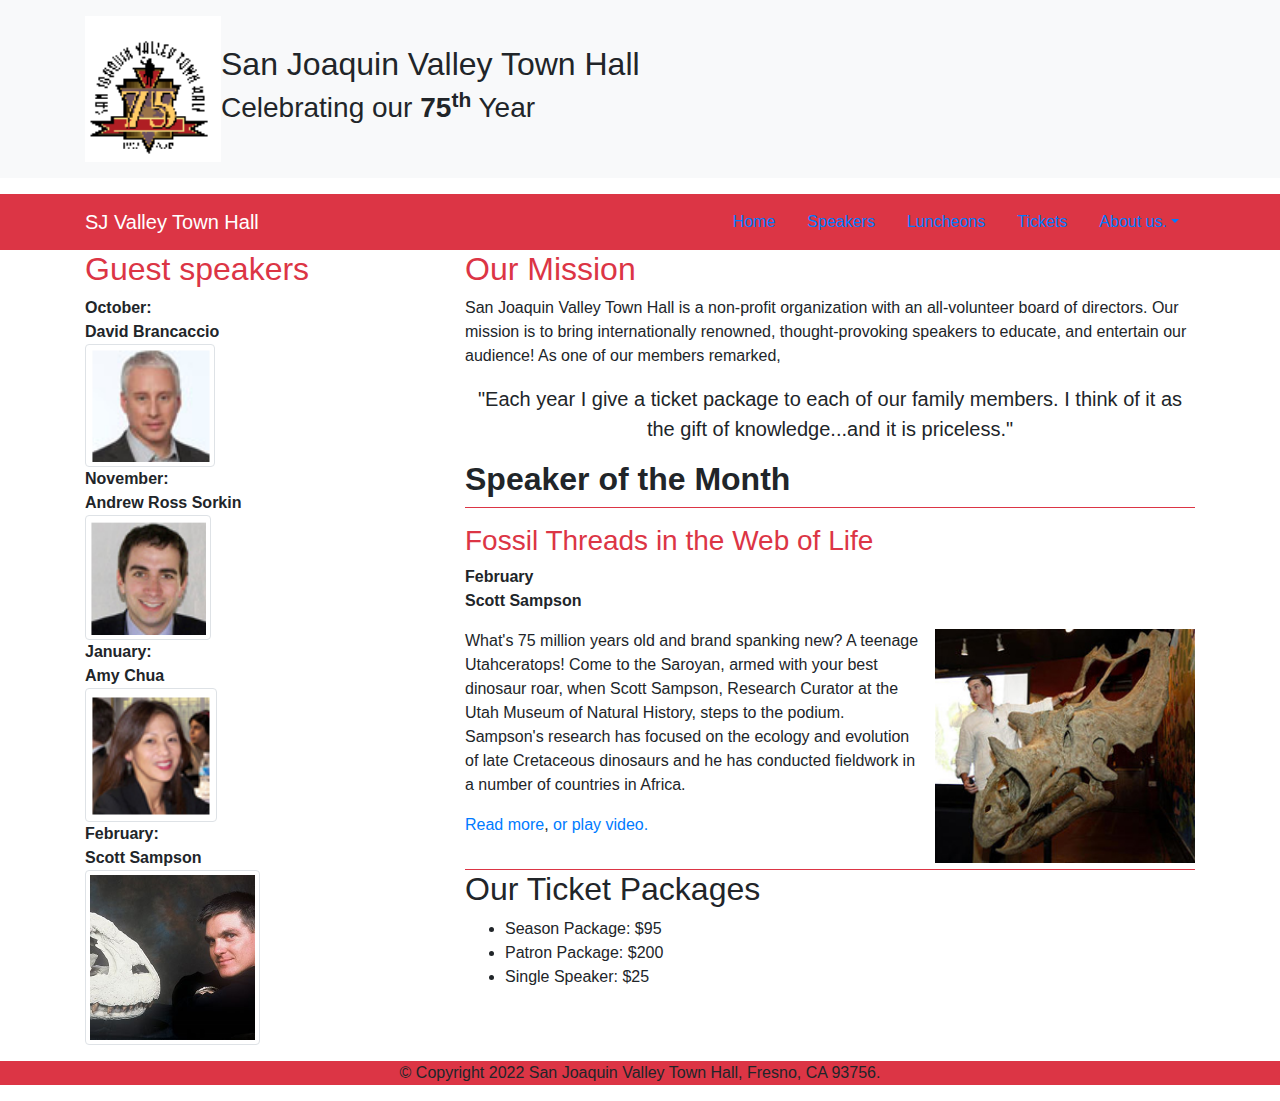
<file: index.html>
<!DOCTYPE html>
<html lang="en">

<head>
    <title>San Joaquin Valley Town Hall | Scott Sampson</title>
    <meta charset="utf-8">
    <link rel="shortcut icon" href="images/favicon.ico">
    <link rel="stylesheet" href="https://stackpath.bootstrapcdn.com/bootstrap/4.5.2/css/bootstrap.min.css">
    <script src="https://code.jquery.com/jquery-3.5.1.slim.min.js"></script>
    <script src="https://cdn.jsdelivr.net/npm/@popperjs/core@2.5.0/dist/umd/popper.min.js"></script>
    <script src="https://stackpath.bootstrapcdn.com/bootstrap/4.5.2/js/bootstrap.min.js"></script>
</head>
<body>
    <header class="bg-light p-3 mb-3">
        <div class="container d-flex align-items-center">
            <img src="image/Screenshot 2025-02-25 095055.png" alt="logo">
            <div>
                <h2>San Joaquin Valley Town Hall</h2>
                <h3>Celebrating our <b>75<sup>th</sup></b> Year</h3>
            </div>
        </div>
    </header>
    <nav class="navbar navbar-expand-lg navbar-dark bg-danger">
        <div class="container">
            <a class="navbar-brand" href="#">SJ Valley Town Hall</a>
            <ul class="nav">
                <li class="nav-item"><a class="nav-link" href="#1">Home</a></li>
                <li class="nav-item"><a class="nav-link" href="#2">Speakers</a></li>
                <li class="nav-item"><a class="nav-link" href="#3">Luncheons</a></li>
                <li class="nav-item"><a class="nav-link" href="#4">Tickets</a></li>
                <li class="nav-item dropdown">
                    <a class="nav-link dropdown-toggle" role="button" data-toggle="dropdown" aria-expanded="false">About us.</a>
                    <ul class="dropdown-menu">
                        <li><a class="dropdown-item" href="coming soon.html">Our History</a></li>
                        <li><a class="dropdown-item" href="coming soon.html">Board of Directors</a></li>
                        <li><a class="dropdown-item" href="coming soon.html">Past Speakers</a></li>
                        <li><a class="dropdown-item" href="coming soon.html">Contact Information</a></li>
                    </ul>
                </li>
            </ul>
        </div>
    </nav>
    <main class="container">
        <div class="row">
            <div class="col-md-4">
                <h2 id="2" class="text-danger">Guest speakers</h2>
                <ul class="list-unstyled">
                    <li><b>October: </b><br>
                        <a><b>David Brancaccio</b></a><br>
                        <img src="image/Screenshot 2025-02-25 095025.png" alt="1" class="img-thumbnail">
                    </li>
                    <li><b>November: </b><br>
                        <a><b>Andrew Ross Sorkin</b></a><br>
                        <img src="image/Screenshot 2025-02-25 095032.png" alt="2" class="img-thumbnail">
                    </li>
                    <li><b>January: </b><br>
                        <a><b>Amy Chua</b></a><br>
                        <img src="image/Screenshot 2025-02-25 095040.png" alt="3" class="img-thumbnail">
                    </li>
                    <li><b>February: </b><br>
                        <a><b>Scott Sampson</b></a><br>
                        <img src="image/sampson_1.jpg" alt="4" class="img-thumbnail w-50">
                    </li>
                </ul>
            </div>
            <div class="col-md-8">
                <h2 id="1" class="text-danger">Our Mission</h2>
                <p>San Joaquin Valley Town Hall is a non-profit organization with an all-volunteer board of directors. Our mission is to bring internationally renowned, thought-provoking speakers to educate, and entertain our audience! As one of our members remarked,</p>
                <blockquote class="blockquote  text-center">
                    <p class="mb-0">"Each year I give a ticket package to each of our family members. I think of it as the gift of knowledge...and it is priceless."</p>
                </blockquote>
                <h2 id="3"><b>Speaker of the Month</b></h2>
                <div class="box border-top border-bottom border-danger py-3">
                    <h3 class="text-danger">Fossil Threads in the Web of Life</h3>
                    <p><b>February</b><br><b>Scott Sampson</b></p>
                    <img src="image/sampson_dinosaur.jpg" alt="sampson_dinosaur.jpg" class="img-fluid float-right ml-3 mb-3" width="260" />
                    <p>What's 75 million years old and brand spanking new? A teenage Utahceratops! Come to the Saroyan, armed with your best dinosaur roar, when Scott Sampson, Research Curator at the Utah Museum of Natural History, steps to the podium. Sampson's research has focused on the ecology and evolution of late Cretaceous dinosaurs and he has conducted fieldwork in a number of countries in Africa.</p>
                    <p><a href="#">Read more</a>, <a href="#">or play video.</a></p>
                </div>
                <h2 id="4" class="text">Our Ticket Packages</h2>
                <ul>
                    <li>Season Package: $95</li>
                    <li>Patron Package: $200</li>
                    <li>Single Speaker: $25</li>
                </ul>
            </div>
        </div>
    </main>
    <footer class="bg-danger text-center">
        <p>&copy; Copyright 2022 San Joaquin Valley Town Hall, Fresno, CA 93756.</p>
    </footer>
</body>
</html>
</file>
